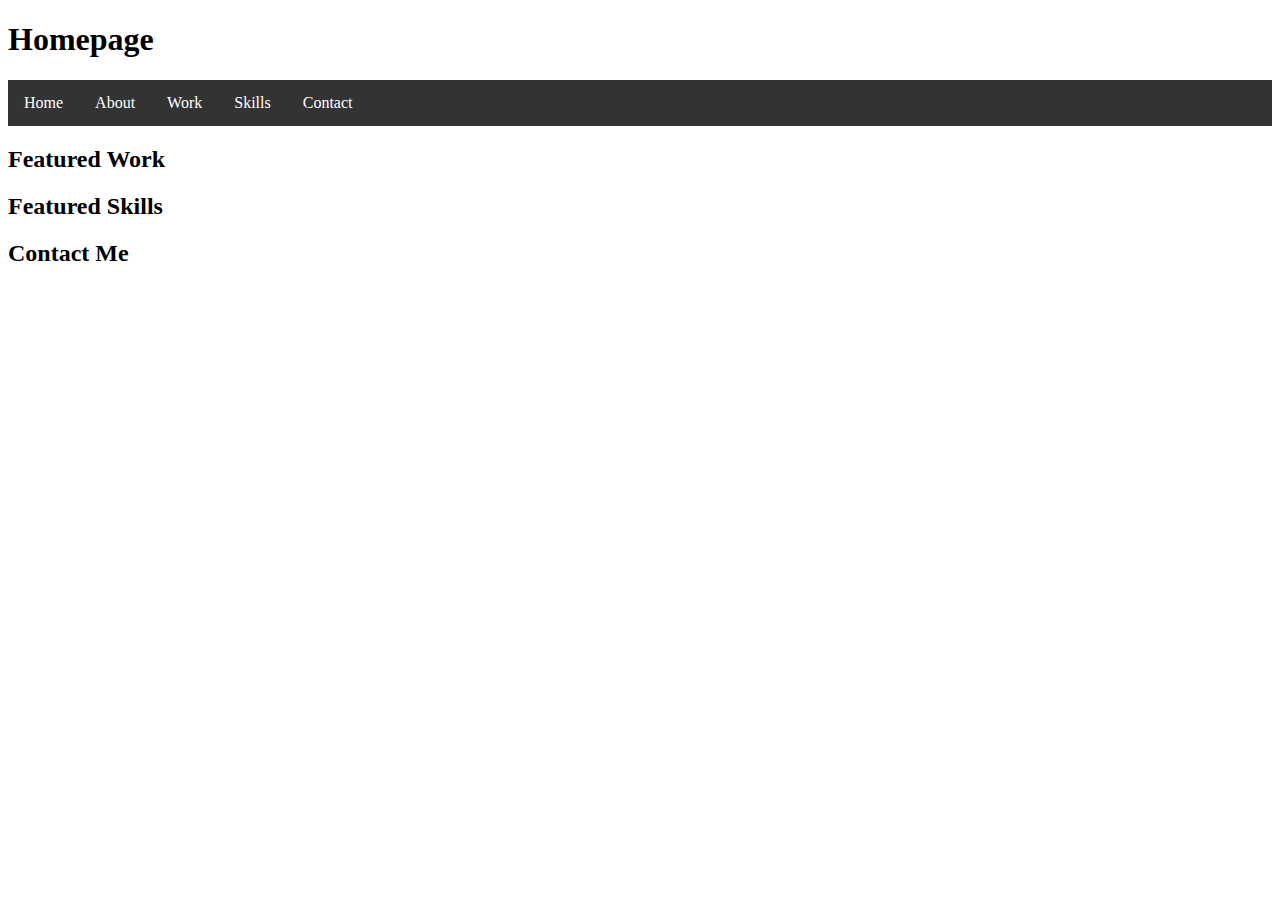
<file: index.html>
<!DOCTYPE html>
<html lang="en">
<head>
  <link rel="stylesheet" href="css/styles.css">
  <meta charset="UTF-8">
  <title>Ben Cogdell</title>
</head>
<body>

  <header>
    <h1>Homepage</h1>
  </header>

  <section>
    <nav>
      <ul>
        <li><a href="index.html">Home</a></li>
        <li><a href="about.html">About</a></li>
        <li><a href="#">Work</a></li>
        <li><a href="#">Skills</a></li>
        <li><a href="#">Contact</a></li>
      </ul>
    </nav>
  </section>

  <section>
    <h2>Featured Work</h2>
  </section>

  <section>
    <h2>Featured Skills</h2>
  </section>

  <section> 
    <h2>Contact Me</h2>
  </section>

</body>
</html>
</file>
<file: css/styles.css>
ul {
  list-style-type: none;
  margin: 0;
  padding: 0;
  overflow: hidden;
  background-color: #333;
}

li {
  float: left;
}

li a {
  display: block;
  color: white;
  text-align: center;
  padding: 14px 16px;
  text-decoration: none;
}

li a:hover:not(.active) {
  background-color: #111;
}

.active {
  background-color: #4CAF50;
}
</file>
